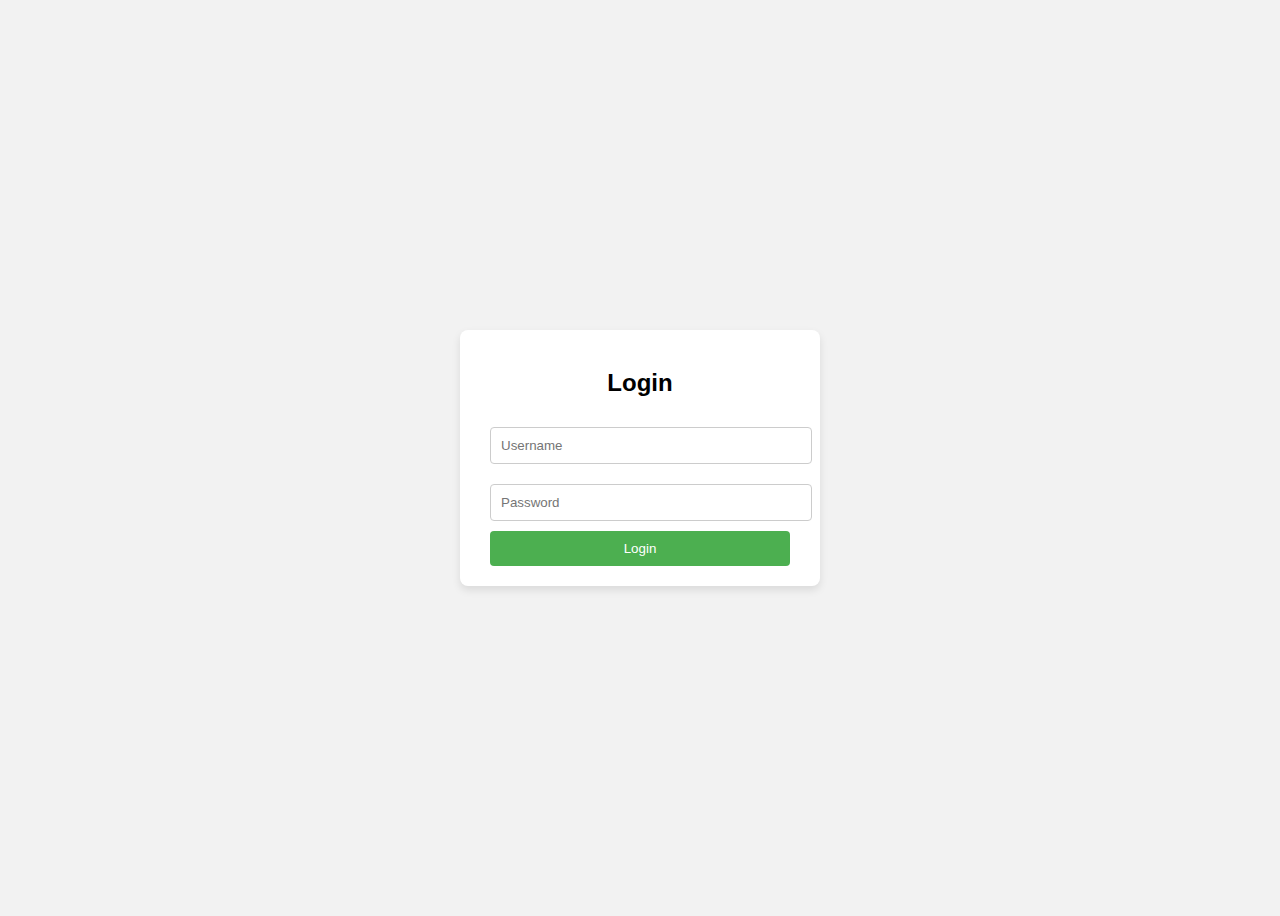
<file: Index.html>
<!DOCTYPE html>
<html lang="en">
<head>
    <meta charset="UTF-8" />
    <meta name="viewport" content="width=device-width, initial-scale=1.0"/>
    <title>Login Page</title>
    <link rel="stylesheet" href="style.css" />
</head>
<body>
    <div class="login-container">
        <h2>Login</h2>
        <form action="#" method="POST">
            <input type="text" name="username" placeholder="Username" required />
            <input type="password" name="password" placeholder="Password" required />
            <button type="submit">Login</button>
        </form>
    </div>
</body>
  </html>
</file>
<file: style.css>
body {
    font-family: Arial, sans-serif;
    background-color: #f2f2f2;
    display: flex;
    justify-content: center;
    align-items: center;
    height: 100vh;
}

.login-container {
    background-color: white;
    padding: 20px 30px;
    border-radius: 8px;
    box-shadow: 0 4px 8px rgba(0,0,0,0.1);
    width: 300px;
}

.login-container h2 {
    text-align: center;
    margin-bottom: 20px;
}

.login-container input {
    width: 100%;
    padding: 10px;
    margin: 10px 0;
    border-radius: 4px;
    border: 1px solid #ccc;
}

.login-container button {
    width: 100%;
    padding: 10px;
    background-color: #4CAF50;
    color: white;
    border: none;
    border-radius: 4px;
    cursor: pointer;
}

.login-container button:hover {
    background-color: #45a049;
  }
</file>
